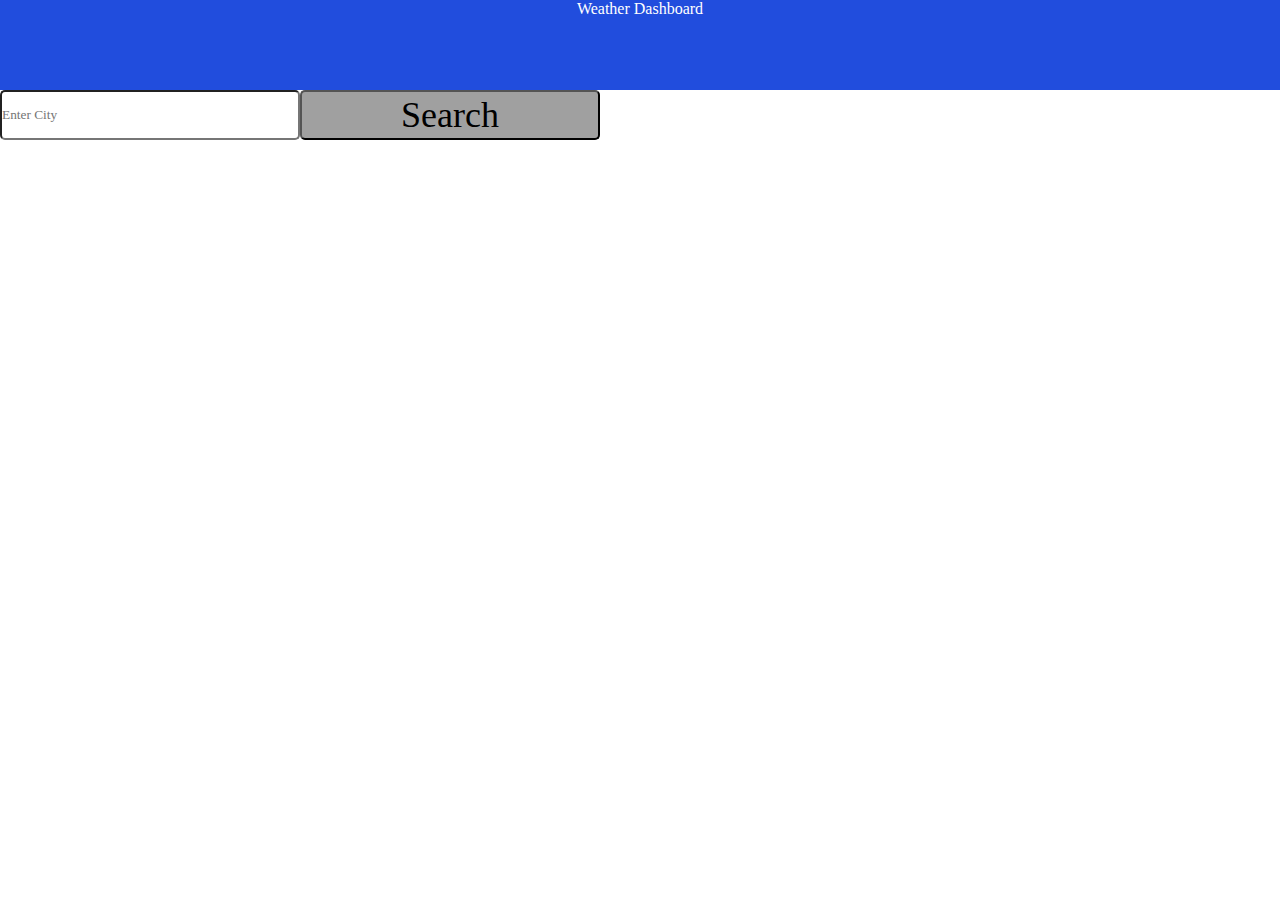
<file: index.html>
<!DOCTYPE html>
<html lang="en">
  <head>
    <meta charset="UTF-8" />
    <meta name="viewport" content="width=device-width, initial-scale=1.0" />
    <meta http-equiv="X-UA-Compatible" content="ie=edge" />
    <link rel="stylesheet" href="style.css" />
  </head>
  <body>
    
      <header class="larg-font">Weather Dashboard</header>
      <div class="input">
        <input type="text" class="inputvalue" placeholder="Enter City">
        <input type="submit" value="Search" class="button">
      </div>
      <div class="display">
        <h1 class="name"></h1>
        <p class="desc"></p>
        <p class="temp"></p>
      </div>

      <script src="script.js"></script>
      
      
  </body>
</html>
</file>
<file: style.css>
*{
  margin: 0;
  padding: 0;
  box-sizing: border-box;
}
body{
    font-family: Georgia, 'Times New Roman', Times, serif;
    
}
header{
  text-align: center;
  font-family: Georgia, 'Times New Roman', Times, serif;  
  color: white;
    background-color: rgb(33, 77, 221);
    height: 90px;
    width: 100%;
    padding: 0;
}

.input{
  text-align: center;
  display: flex;
  flex-wrap: wrap;
  justify-content: baseline;
}


input[type=text]{
  height: 50px;
  width: 300px;
  background-color: white;
  font-family: Georgia, 'Times New Roman', Times, serif;
  border-radius: 5px 5px 5px 5px;
  display: flex;
  flex-wrap: wrap;
  justify-content: baseline;
}

input[type=submit]{
  height: 50px;
  width: 300px;
  background-color: rgb(160, 160, 160);
  font-family: Georgia, 'Times New Roman', Times, serif;
  border-radius: 5px 5px 5px 5px;
  font-size: 4vh;
  display: flex;
  flex-wrap: wrap;
  justify-content: center;
}
input:hover[type=submit]{
  color: white;
  background-color: rgb(0, 153, 255);
}
.display{
  text-align: center;
}
</file>
